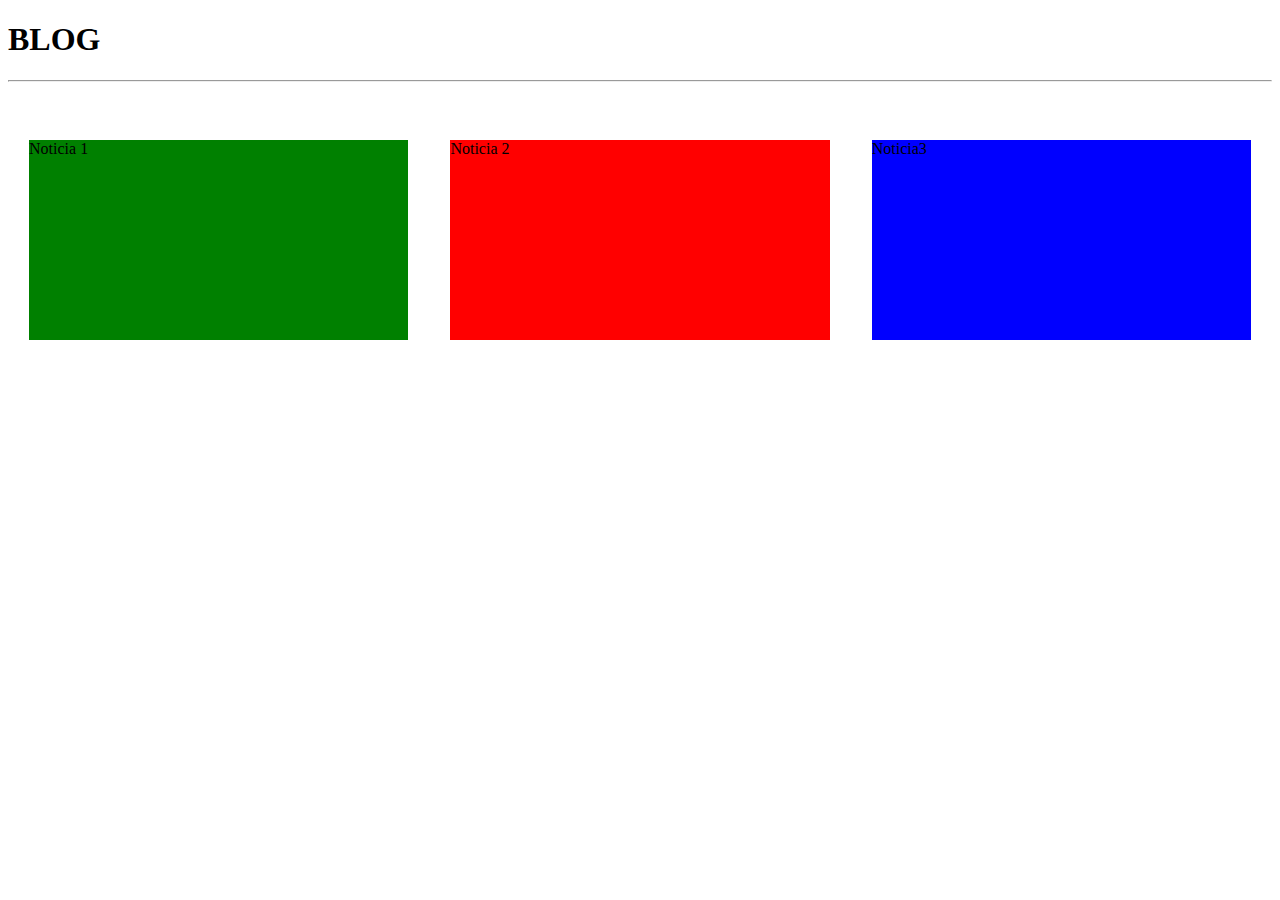
<file: exercicio-resposivo/index.html>
<!DOCTYPE html>
<html lang="en">
<head>
    <meta charset="UTF-8">
    <meta http-equiv="X-UA-Compatible" content="IE=edge">
    <meta name="viewport" content="width=device-width, initial-scale=1.0">
    <link rel="stylesheet" href="style.css">
    <link rel="stylesheet" href="https://fonts.googleapis.com/css2?family=Material+Symbols+Outlined:opsz,wght,FILL,GRAD@48,400,0,0" />
    <title>Document</title>
</head>
<body>
    <h1>BLOG</h1>
    <hr>

    <section class="principal">
        <div class="noticia bg-green">Noticia 1</div>
        <div class="noticia bg-red">Noticia 2</div>
        <div class="noticia bg-blue">Noticia3</div>
    </section>
</body>
</html>
</file>
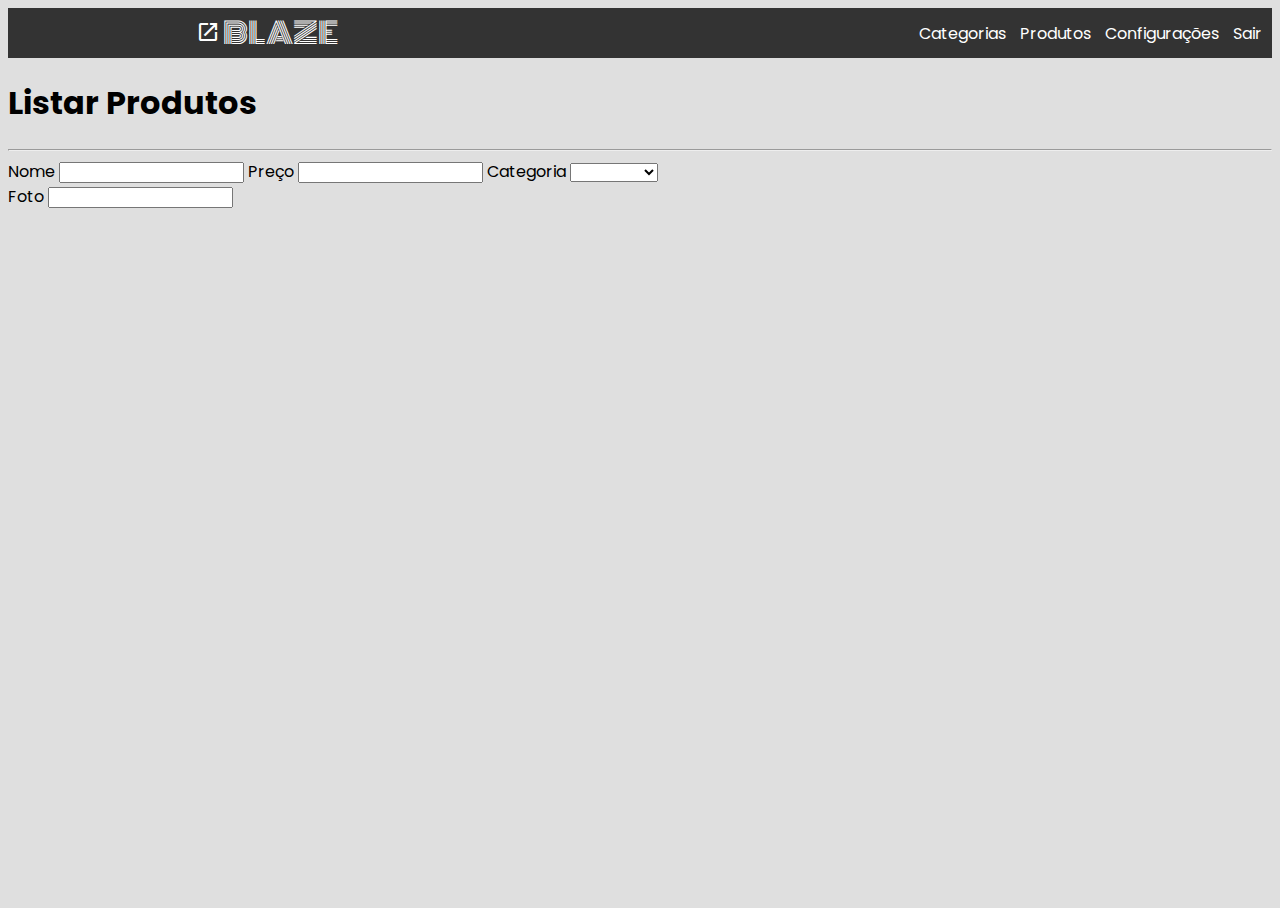
<file: sistema/add.html>
<!DOCTYPE html>
<html lang="en">

<head>
    <meta charset="UTF-8">
    <meta http-equiv="X-UA-Compatible" content="IE=edge">
    <meta name="viewport" content="width=device-width, initial-scale=1.0">
    <!-- CSS only -->
<link href="https://cdn.jsdelivr.net/npm/bootstrap@5.2.1/dist/css/bootstrap.min.css" rel="stylesheet" integrity="sha384-iYQeCzEYFbKjA/T2uDLTpkwGzCiq6soy8tYaI1GyVh/UjpbCx/TYkiZhlZB6+fzT" crossorigin="anonymous">
    <link href="https://fonts.googleapis.com/icon?family=Material+Icons" rel="stylesheet">
    <link rel="preconnect" href="https://fonts.googleapis.com">
    <link rel="preconnect" href="https://fonts.gstatic.com" crossorigin>
    <link href="https://fonts.googleapis.com/css2?family=Monoton&family=Poppins:wght@200;300;400;600&display=swap"
        rel="stylesheet">
        <link
        rel="stylesheet"
        href="https://cdnjs.cloudflare.com/ajax/libs/animate.css/4.1.1/animate.min.css"
      />
    <link rel="stylesheet" href="sistema.css">
    <title>Document</title>
</head>

<body>
    <nav class="navbar">
        <a href="" class="logo animate__animated animate__slideInUp animate__delay-0.1s">
            <i class="material-icons">rocket_launch</i>
            BLAZE</a>


        <ul class="menu">
            <li><a href="">Categorias</a>
            </li>
            <li><a href="">Produtos</a>
            </li>
            <li><a href="">Configurações</a>
            </li>
            <li><a href="">Sair</a>
            </li>
        </ul>

        <button class="menu-mobile">
            <i class="material-icons">menu</i>
        </button>
    </nav>
    <h1 class="animate__animated animate__slideInUp animate__delay-0.1s">Listar Produtos</h1>

    <hr>

    <section>
        <div>
            <form action="">
                <label for="nome">Nome</label>
                <input type="text" id="nome">

                <label for="preco">Preço</label>
                <input type="text" id="preco">

                <label for="categoria">Categoria</label>
                <select id="categoria">
                    <option disabled selected></option>
                    <option>Informatica</option>
                    <option>Eletro</option>
                    <option>Moveis</option>
                </select>
                <br>

                <label for="foto">Foto</label>
                <input type="url" id="foto">
            </form>
        </div>
    </section>
</body>

</html>
</file>
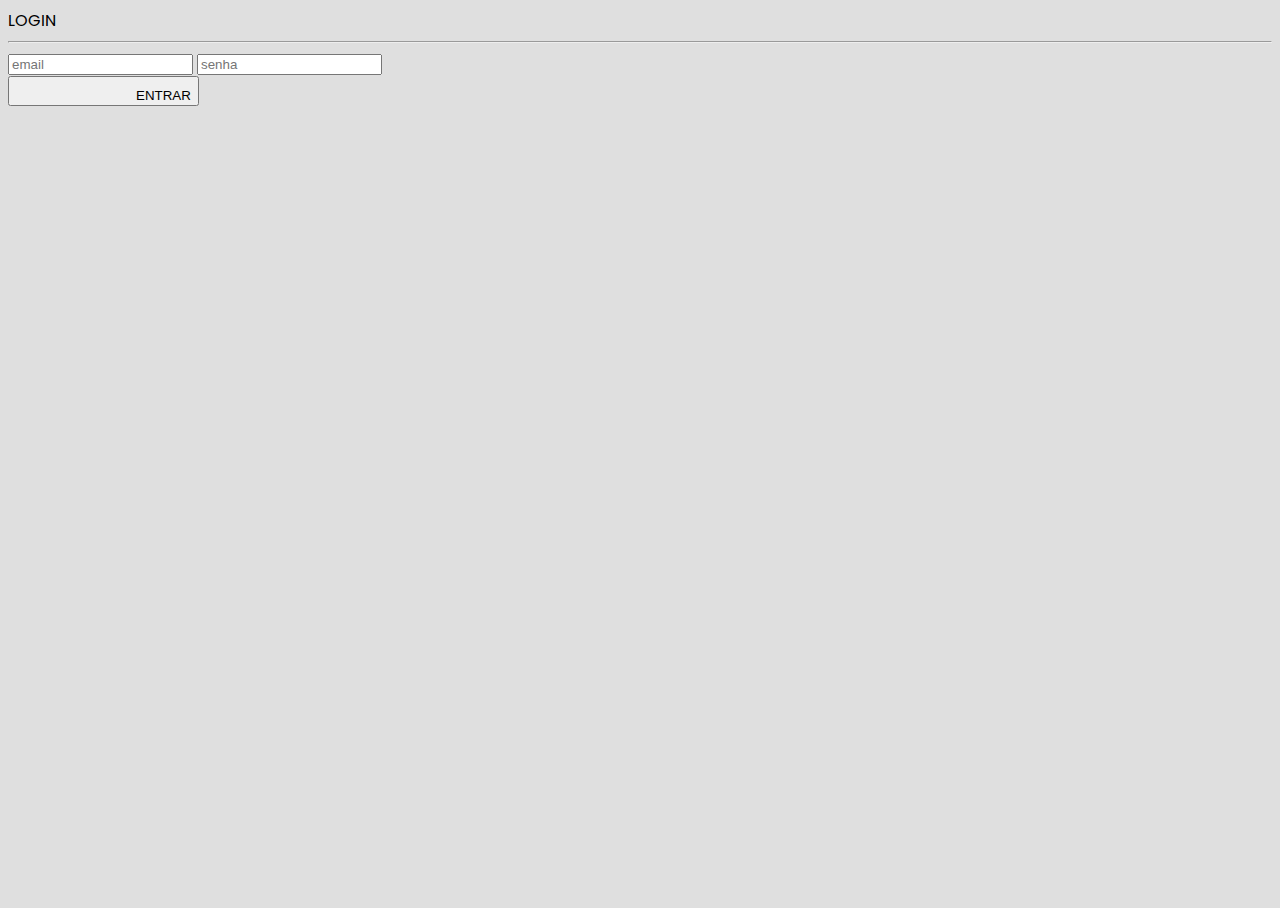
<file: sistema/login.html>
<!DOCTYPE html>
<html lang="en">

<head>
    <meta charset="UTF-8">
    <meta http-equiv="X-UA-Compatible" content="IE=edge">
    <meta name="viewport" content="width=device-width, initial-scale=1.0">
    <!-- CSS only -->
    <link href="https://cdn.jsdelivr.net/npm/bootstrap@5.2.1/dist/css/bootstrap.min.css" rel="stylesheet"
        integrity="sha384-iYQeCzEYFbKjA/T2uDLTpkwGzCiq6soy8tYaI1GyVh/UjpbCx/TYkiZhlZB6+fzT" crossorigin="anonymous">
    <link href="https://fonts.googleapis.com/icon?family=Material+Icons" rel="stylesheet">
    <link rel="preconnect" href="https://fonts.googleapis.com">
    <link rel="preconnect" href="https://fonts.gstatic.com" crossorigin>
    <link href="https://fonts.googleapis.com/css2?family=Monoton&family=Poppins:wght@200;300;400;600&display=swap"
        rel="stylesheet">
    <link rel="stylesheet" href="https://cdnjs.cloudflare.com/ajax/libs/animate.css/4.1.1/animate.min.css" />
    <link rel="stylesheet" href="sistema.css">
    <title>Document</title>
</head>

<body class="container-fluid">
    <section class="row align-items-center h-100">
        <div class="col-4 offset-4">
            <div class="card card-body bg-dark text-white">
                <div class="h3 text-center">LOGIN</div>
                <hr>
                <form action="">
                    <input class="form-control form-control-lg mb-3" type="email" placeholder="email">

                    <input class="form-control form-control-lg mb-3" type="password" placeholder="senha">
                    
                    <div class="d-grid">
                    <button class="btn btn-outline-primary"><i class="material-icons me-2">login</i>ENTRAR</button>
                    </div>
                </form>
            </div>  
        </div>
        
    </section>

</body>

</html>
</file>
<file: exercicio-resposivo/style.css>
.noticia {
    height: 200px;
    width: 30%;
    margin-top: 50px;
}

.principal {
    display: flex;
    justify-content: space-around;

}

@media screen and (max-width: 768px){
    h1 {
        text-align: right;
    }
    .principal {
        flex-wrap: wrap;
        justify-content: space-between;
    }
    .noticia {
        width: 49% ;
        justify-content: flex-start;
    }

}

@media screen and (max-width: 400px){
    h1 {
        text-align: center;
    }

    .principal{
        display: block;
    }

    .noticia{
        width: 100%;
    }
}

.bg-green {
    background-color: green;
}

.bg-blue {
    background-color: blue;
}

.bg-red {
    background-color: red;
}
</file>
<file: sistema/sistema.css>
html, body{
    font-family: 'Poppins', sans-serif;
    background-color: #dfdfdf;
    height: 100%;
}

button .material-icons{
    vertical-align: bottom;
}

.navbar {
    height: 50px;
    background-color: #333333;

    display: flex;
    justify-content: space-between;
    align-items: center;
}

.navbar .logo{
    font-size: 1.8rem;
    margin-left: 20px;

    font-family: 'Monoton', cursive;
}

.menu li {
    display: inline;
    margin-right: 10px;
}

.menu a, .navbar .logo{
    text-decoration: none;
    color: #fff;
}

.menu a {
    text-decoration: none;
    color: #fff;
}

.menu a:hover {
    background-color: #666666;
    text-decoration: underline;
}

.menu-mobile{
    display: none;
}

@media screen and (max-width: 500px){
    .menu {
        display: none;
    }

    .menu-mobile{
        display: block;
    }
}
</file>
